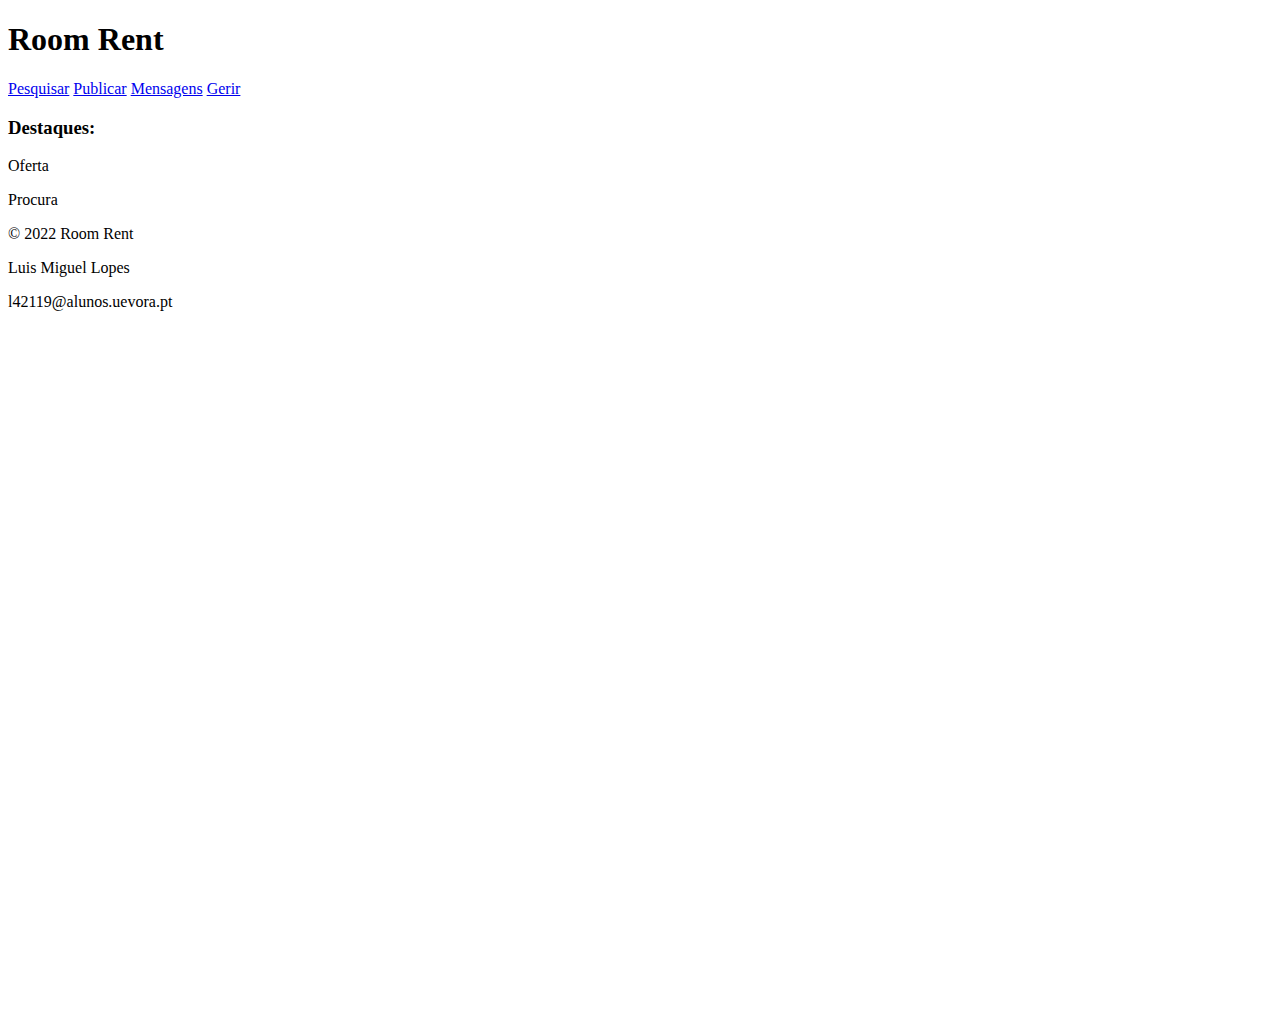
<file: src/main/resources/static/index.html>
<!DOCTYPE html>
<html>
    <head>
        <meta charset="UTF-8">
        <meta name="viewport" content="width=device-width, initial-scale=1.0">
        <title>Room Rent</title>
        <link rel="stylesheet" href="style/main.css">
        <script src="https://code.jquery.com/jquery-3.5.1.min.js"></script>
    </head>
    <body>
        <div class="header">
            <h1>Room Rent</h1>
        </div>

        <div class="nav">
            <a class="search-button" href="/search">Pesquisar</a>
            <a class="publish-button" href="/publish">Publicar</a>
            <a class="message-button" href="/message">Mensagens</a>
            <a class="manage-button" href="/admin">Gerir</a>
        </div>
        
        <div class="content">
            <h3>Destaques:</h3>
            <div class="oferta">
                <p>Oferta</p>
                
            </div>
            <div class="procura">
                <p>Procura</p>
                
            </div>
        </div>
        <div class="footer">
            <p>© 2022 Room Rent</p>
            <p>Luis Miguel Lopes</p>
            <p>l42119@alunos.uevora.pt</p>
        </div>
    </body>
</html>
</file>
<file: src/main/resources/static/style/main.css>
* {
    font-family: 'Roboto';
}

body {
    min-height: 100vh;
    padding-bottom: 100px;
    position: relative;
}

header {
    background-color: #FFFFFF;
    border-bottom: 1px solid #CCCCCC;
}

#navbar {
    justify-content: space-between;
    background-color: #FFFFFF;
    padding: 5px 0;
}

#navbar a {
    font-size: 14px;
    color: #757575;
}

#navbar a:hover {
    color: #F2A340;
}

footer {
    text-align: center;
    background-color: #353E48;
    color: #FFFFFF;
    padding: 30px;
    position: absolute;
    bottom: 0;
    width: 100%;
}

footer p {
    margin-bottom: 0;
}

#destaques-container {
    text-align: center;
}

.search {
    display: flex;
    justify-content: center;
    align-items: center;
    margin-top: 30px;
}
</file>
